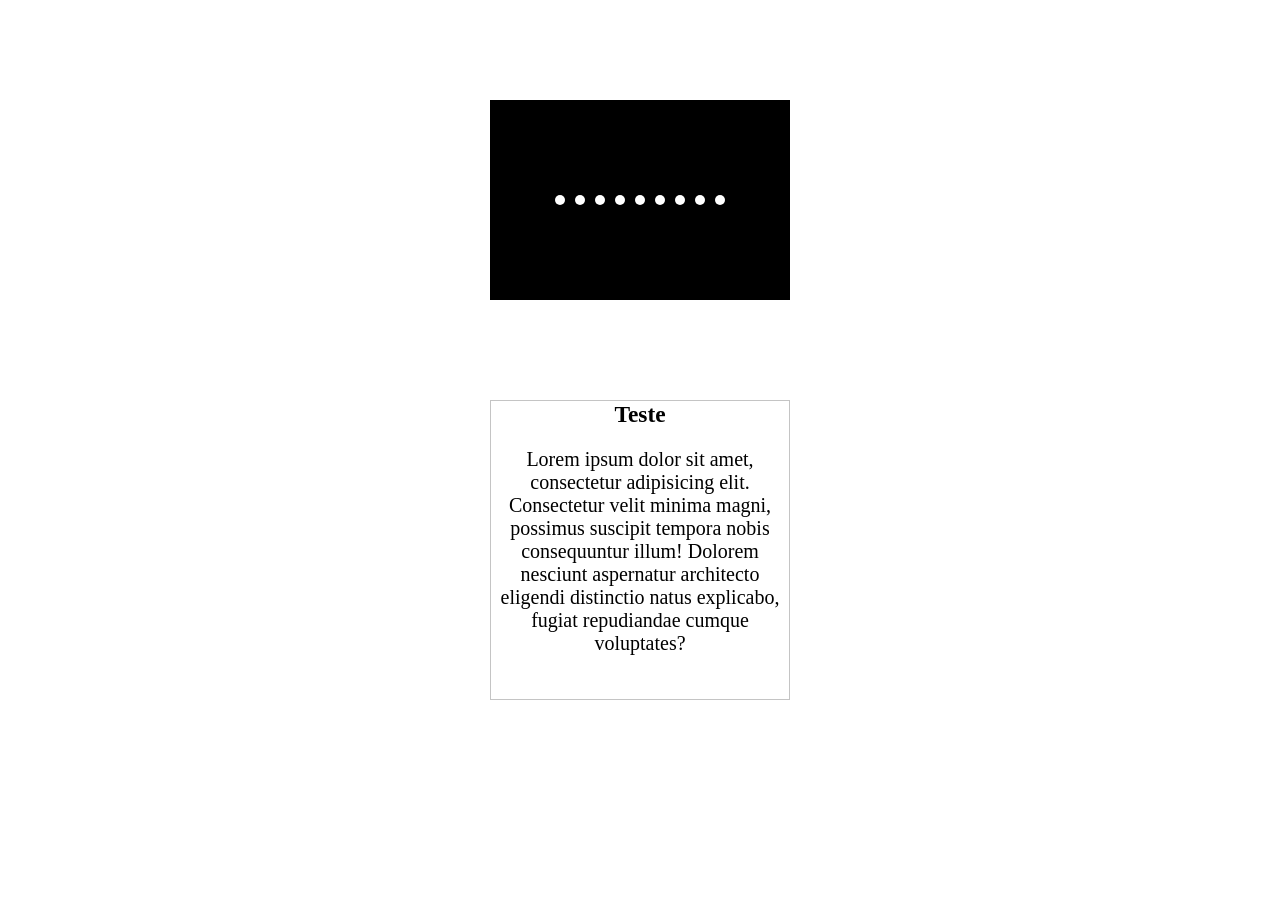
<file: HTML/Animações/index.html>
<!DOCTYPE html>
<html lang="pt-BR">
<head>
    <meta charset="UTF-8">
    <meta name="viewport" content="width=device-width, initial-scale=1.0">
    <link rel="stylesheet" href="style.css">
    <title>Animações</title>
</head>
<body>
    <div id="bolinhas">
        <div class="a1"></div>
        <div class="a2"></div>
        <div class="a3"></div>
        <div class="a4"></div>
        <div class="a5"></div>
        <div class="a6"></div>
        <div class="a7"></div>
        <div class="a8"></div>
        <div class="a9"></div>
    </div>
    <section id="delay">
        <article>
            <h1>Teste</h1>
            <p>Lorem ipsum dolor sit amet, consectetur adipisicing elit. Consectetur velit minima magni, possimus suscipit tempora nobis consequuntur illum! Dolorem nesciunt aspernatur architecto eligendi distinctio natus explicabo, fugiat repudiandae cumque voluptates?</p>
        </article>
    </section>
</body>
</html>
</file>
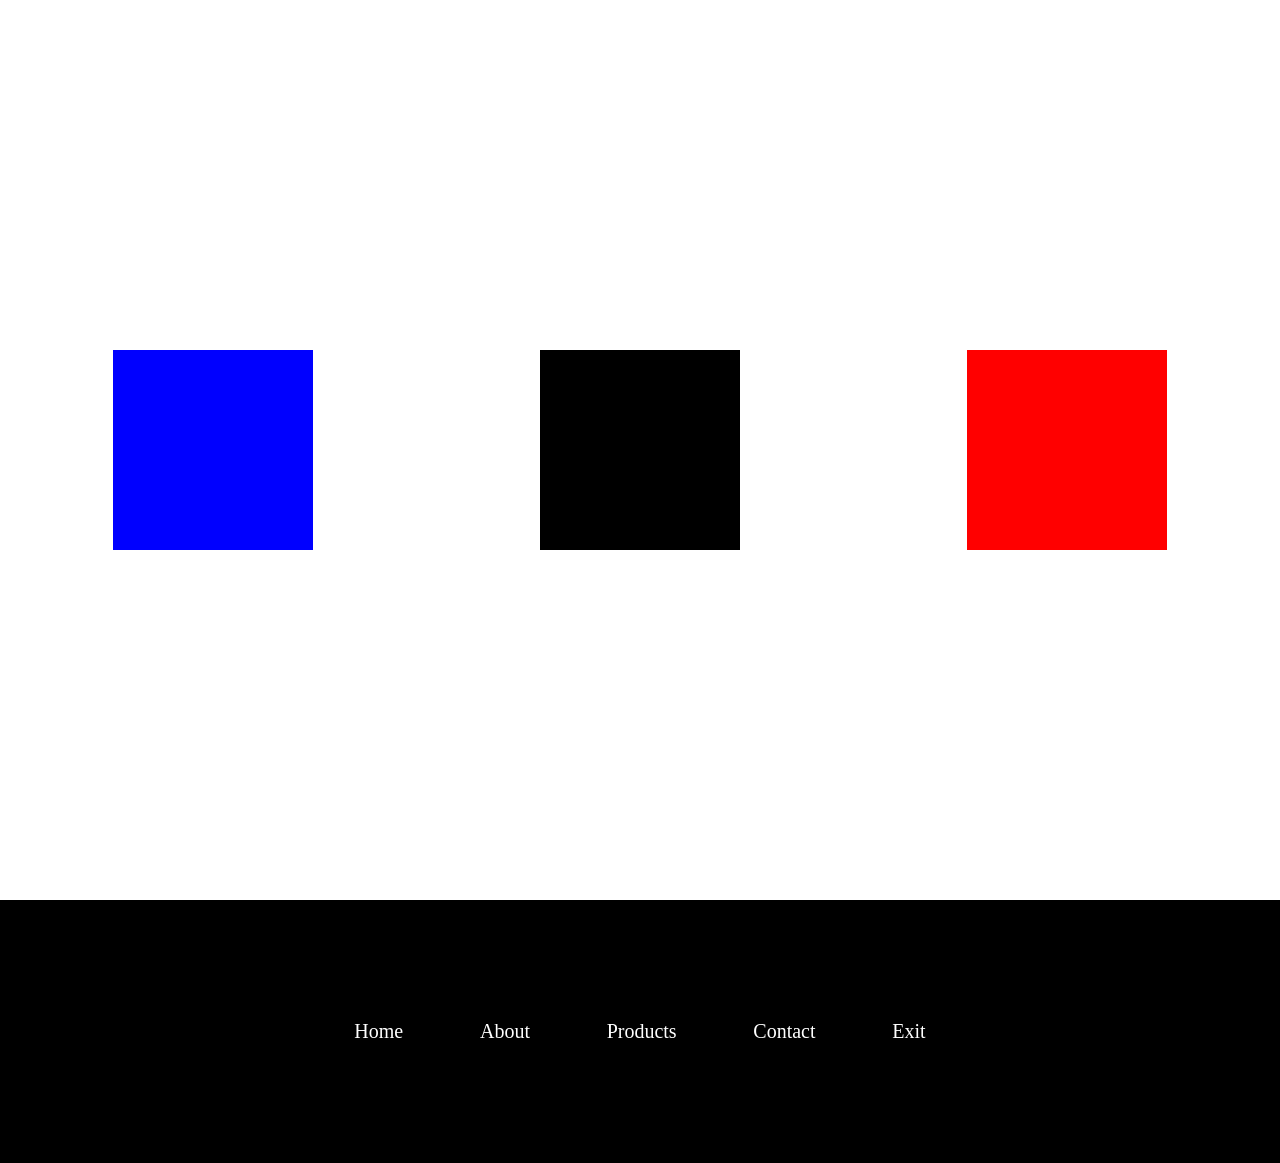
<file: HTML/Transicoes/index.html>
<!DOCTYPE html>
<html lang="pt-BR">
    <head>
        <meta charset="UTF-8">
        <meta name="viewport" content="width=device-width, initial-scale=1.0">
        <link rel="stylesheet" href="style.css">
        <title>Animações e Transições</title>
    </head>
    <body>
        <section id="quadrados">
            <div class="div1"></div>
            <div class="div2"></div>
            <div class="div3"></div>
        </section>
        <section id="header">
            <ul>
                <li>Home</li>
                <li>About</li>
                <li>Products</li>
                <li>Contact</li>
                <li>Exit</li>
            </ul>
        </section>
         
    </body>
</html>
</file>
<file: HTML/Animações/style.css>
*{
    margin: 0;
    padding: 0;
    box-sizing: border-box;
}

html{
    font-size: 10px;
    height: 100vh;
    width: 100%;
}

:root{
    --vermelho: red;
    --azul: blue;
    --verde: green;
    --preto: black;
    --branco: white;
}

@keyframes bolinhas{
    0% {transform: translateY(0);}
    25% {transform: translateY(-15px);}
    50% {transform: translateY(-30px);}
    75% {transform: translateY(-15px);}
    100% {transform: translateY(0);}
}

@keyframes delay{
    from {transform: skew(0,0);}
    to {transform: skew(0,100px);}
}

#bolinhas{
    width: 300px;
    height: 200px;
    margin: 100px auto;
    display: flex;
    justify-content: center;
    align-items: center;
    gap: 10px;
    background-color: black;
    color: white;
}

.a1, .a2, .a3, .a4, .a5, .a6, .a7, .a8, .a9 {
    background-color: white;
    width: 10px;
    height: 10px;
    border-radius: 100px;
}

.a1{
    animation: bolinhas 2s linear infinite normal;
}

.a2{
    animation: bolinhas 2s linear 0.4s infinite normal;
}

.a3{
    animation: bolinhas 2s linear 0.8s infinite normal;
}
.a4{
    animation: bolinhas 2s linear 1.2s infinite normal;
}

.a5{
    animation: bolinhas 2s linear 1.6s infinite normal;
}

.a6{
    animation: bolinhas 2s linear 2s infinite normal;
}

.a7{
    animation: bolinhas 2s linear 2.4s infinite normal;
}

.a8{
    animation: bolinhas 2s linear 2.8s infinite normal;
}

.a9{
    animation: bolinhas 2s linear 3.2s infinite normal;
}

#delay{
    font-size: 2rem;
    text-align: center;
    width: 300px;
    height: 300px;
    border: 1px solid rgba(0, 0, 0, 0.232);
    margin: 20px auto;
    animation: display 2s linear 1s infinite;
}

#delay article{
    display: flex;
    flex-direction: column;
    gap: 20px;
}

/*

Animações:
@keyframes nomeAnimacao{
  from { transform: translateX(0); } modifique disso
  to { transform: translateX(100px); } para isso
}
Usando: 
div {
  animation: nomeAnimacao 2s ease-in-out infinite alternate;
}
A estrutura de animation é semelhante ao transition. Porém tem 3 atributos extras:
- iteration-count: quantas vezes vai repetir (1, 3, infinite).
- direction: 
   direção do ciclo:
      - normal: do início ao fim
      - reverse: do fim ao início
      - alternate: vai e volta
      - alternate-reverse: volta e vai.
- fill-mode: 
   controla estado inicial/final:
      -none (default, volta ao normal depois)
      - forwards (mantém último quadro)
      - backwards (aplica estilo inicial durante delay)
      -both (combina os dois)

EX:
animation: mover 2s ease-in-out 1s infinite alternate both;

Transformers mais usados:
- transform: translate(x, y);  move (100px)
- transform: rotate(deg); gira (45deg)
- transform: scale(x, y); redimensiona (px)
- transform: skew(x, y); inclina (px)

* Usar opacity e transform: são propriedades que não causam reflow (recalcular layout), mais performáticas.
* Evitar animar width, height, top, left, margin: podem causar travamentos em dispositivos modestos.
* Use will-change: transform, opacity; para avisar o navegador de que o elemento será animado:
   Usar apenas quando: Há animações contínuas ou repetitivas (loaders, paralax, carrosséis). Se perceber micro-travamentos (lag) ao iniciar a transição.

   EX: Ele informa quais propriedades vamos usar.
   .div2 {
        will-change: transform, opacity;
        transition: transform 5s ease-in-out, opacity 2s ease;
    }

*/
</file>
<file: HTML/Transicoes/style.css>
*{
    margin: 0;
    padding: 0;
    box-sizing: border-box;
}

html{
    font-size: 10px;
    height: 100vh;
    width: 100%;
}

:root{
    --vermelho: red;
    --azul: blue;
    --verde: green;
    --preto: black;
    --branco: white;
}

section#quadrados{
    min-height: 100vh;
    display: flex;
    justify-content: space-around;
    align-items: center;
}

.div1{
    height: 200px;
    width: 200px;
    background-color: var(--azul);
    transition: background-color 3s linear 0.5s;
}

.div1:hover{
    background-color: var(--preto);
}

.div2{
    height: 200px;
    width: 200px;
    background-color: var(--preto);
    transition: transform 3s linear, background-color 3s linear;
}

.div2:hover{
    transform: scale(2);
    background-color: var(--verde);
}

.div3{
    height: 200px;
    width: 200px;
    background-color: var(--vermelho);
    transition: border-radius 2s ease-in-out, transform 2s ease-in-out;
}

.div3:hover{
    border-radius: 200px;
    transform: scale(0.5);
}


section#header{
    background-color: var(--preto);
    color: var(--branco);
    font-size: 2rem;
    padding: 100px;
    display: flex;
    align-items: center;
    justify-content: center;
    width: 100%;
}

section#header ul{
    display: flex;
    width: 60%;
    justify-content: space-around;
    list-style-type: none;
}

section#header ul li{
    background-color: var(--preto);
    padding: 20px;
    transition: background-color 1s ease-in, border-radius 1s ease-in, padding 1s ease-in, transform 1s ease-in;
    display: flex;
    justify-content: center;
    align-items: center;
}

section#header ul li:hover{
    background-color: var(--vermelho); 
    border-radius: 100px;
    padding: 5px;
    cursor: pointer;
    transform: scale(0.7);
}

 

/*
Transições:
selector {
  transition: property duration timing-function delay;
}
selectior:hover{
  property: newValue;
}
- property: qual propriedade vai ser animada (color, transform, background-color...)
- duration: tempo da transição (0.3s, 1s, 200ms)
- timing-function: curva de aceleração da mudança
    Valores comuns:
        - ease (default, começa devagar, acelera, desacelera)
        - linear (velocidade constante)
        - ease-in (lento no início, rápido depois)
        - ease-out (rápido no início, lento depois)
        - ease-in-out (lento → rápido → lento)
- delay: atraso para iniciar a transição
*/
</file>
